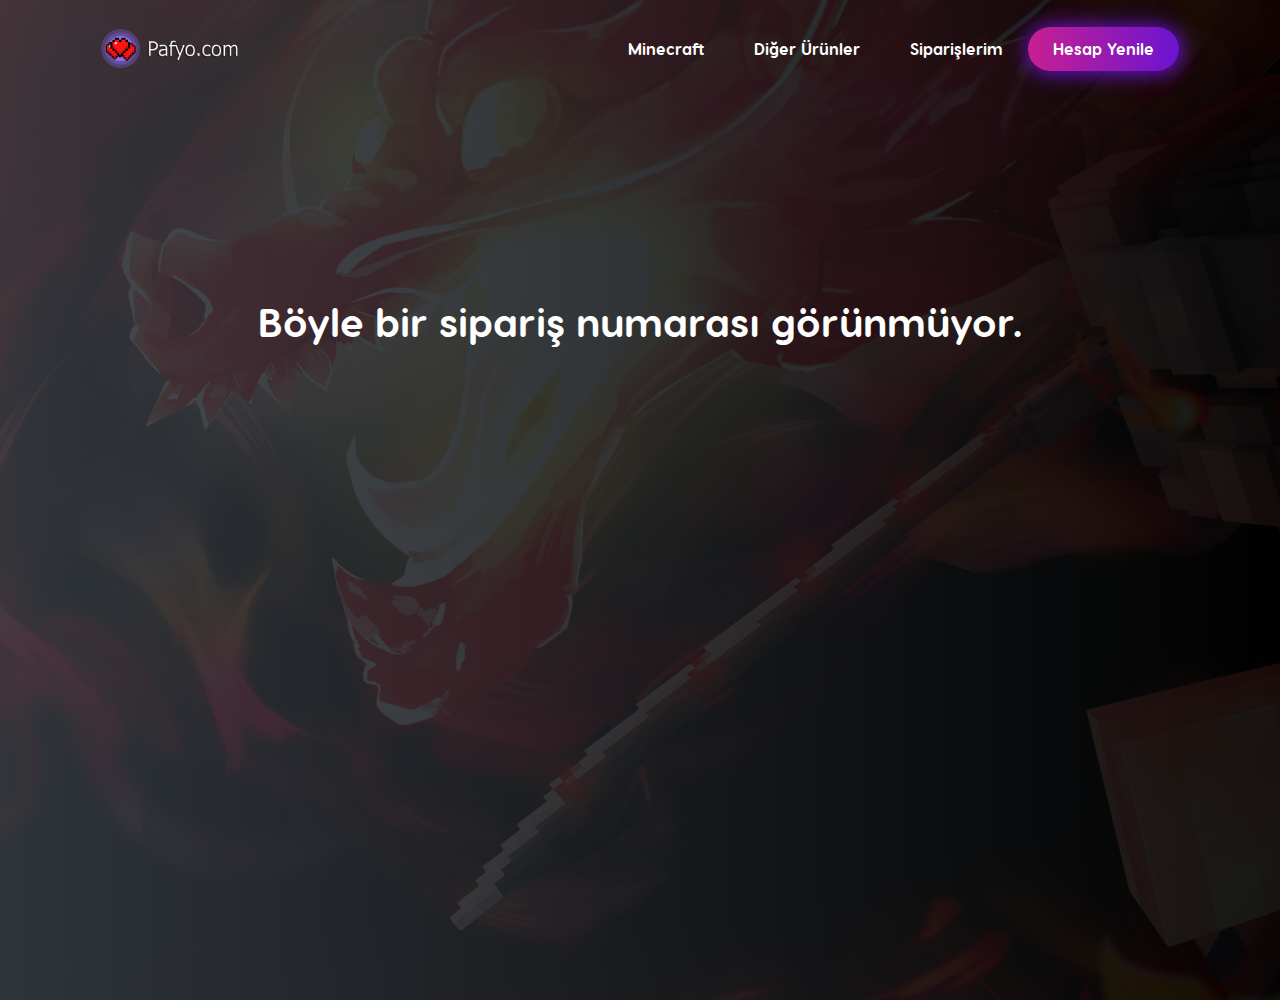
<file: pafyo.com/siparis.php.html>
﻿
<head>

<meta charset="utf-8">
<meta name="viewport" content="width=device-width, initial-scale=1, shrink-to-fit=no">
<meta name="title" content="İşlem Başarısız - Minecraft Premium Satın Al">
<meta name="description" content="Minecraft premium satın al, orjinal minecraft hesap ile oynamanın tadını çıkart. Üstelik 7/24 destek, anında teslim. İninal, mobil ödeme ve fazlası!">
<meta name="keywords" content="minecraft premium, ucuz minecraft, ucuz minecraft premium, ucuz minecraft premium satın al, minecraft premium satın al, güvenilir minecraft premium">
<link rel="icon" href="panel/images/7269684512aS7oA5yurV1598704885.png" type="image/gif" sizes="16x16">
<meta name="robots" content="index, follow">
<meta http-equiv="Content-Type" content="text/html; charset=utf8">
<meta name="language" content="Turkish">

<link rel="stylesheet" href="https://stackpath.bootstrapcdn.com/bootstrap/4.4.1/css/bootstrap.min.css" integrity="sha384-Vkoo8x4CGsO3+Hhxv8T/Q5PaXtkKtu6ug5TOeNV6gBiFeWPGFN9MuhOf23Q9Ifjh" crossorigin="anonymous">

<link href="https://unpkg.com/aos@2.3.1/dist/aos.css" rel="stylesheet">
<link rel="stylesheet" href="assests/css/default.css">
<link rel="stylesheet" href="index.htm">
<script src="https://unpkg.com/aos@2.3.1/dist/aos.js"></script>
<title>İşlem Başarısız - Minecraft Premium Satın Al</title>
<style>
        footer{
            display: none;
        }
    </style>
</head>
<body>
<div class="sliderBasarili" style="background: url('panel/images/75405322537055981431484550822.jpg') no-repeat;">

<div class="gradient sliderBlack"></div>
<div class="container ">
<nav class="navbar navbar-expand-lg navbar-dark  bg-transparent pt-4">
<a class="navbar-brand" href="index.php.html"><img src="panel/images/Pafyo.png" alt="minecraft premium satış sitesi logo" width="140px"></a>
<button class="navbar-toggler" type="button" data-toggle="collapse" data-target="#navbarText" aria-controls="navbarText" aria-expanded="false" aria-label="Toggle navigation">
<span class="navbar-toggler-icon"></span>
</button>
<div class="collapse navbar-collapse " id="navbarText">
<ul class="navbar-nav ml-auto">
<li class="nav-item">
<a class="nav-link" href="index.php.html#Minecraft">Minecraft</a>
</li>
<li class="nav-item">
<a class="nav-link" href="index.php.html#Diger">Diğer Ürünler</a>
</li>
<li class="nav-item">
<a data-toggle="modal" data-target="#siparislerim" class="nav-link nav-siparislerim">Siparişlerim</a>
</li>
<li class="nav-item ">
<button type="button" data-toggle="modal" data-target="#degisimModal" class="nav-link B-active borderR50 sliderButtonPurple">Hesap Yenile</button>
</li>
</ul>
</div>
</nav>
</div><!-- NAVBAR -->
<br><br><br><br><br><br><br><br><br>
<div class="container slider-content" style="overflow: auto;">
<div class="row d-flex justify-content-center">
<div class="col-md-12"><div class="slider-left text-center"><h1 class="pb-4 basariliH1">Böyle bir sipariş numarası görünmüyor.</h1></div>
</div>
</div>
</div>
<script src="index.htm"></script>
<script>
    var clipboard = new ClipboardJS('.btn1');
</script>
<footer class="footerBlue">
<div class="desen"></div>
<div class="container">
<div class="row footerContent">
<div class="col-md-12 mb-3">
<h3>© 2020 HiCraft.com, Tüm Hakları Saklıdır.</h3>
</div>
<div class="col-md-6">
<button data-toggle="modal" data-target="#sartlar" class="footerButton up">Kullanım Koşulları</button>
</div>
<div class="col-md-6 footerRight">
<span>Bizi Takip Edin:</span>
<a class="mr-2 " href="##"><img class="up" width="15px" src="assests/image/face.png" alt=""></a>
<a class="mr-2" href="##"><img class="up" width="15px" src="assests/image/tw.png" alt=""></a>
<a href="##"><img width="15px" class="up" src="assests/image/inst.png" alt=""></a>
</div>
</div>
</div>
</footer>

<div class="modal fade" id="degisimModal" tabindex="-1" role="dialog" aria-labelledby="exampleModalCenterTitle" aria-hidden="true">
<div class="modal-dialog modal-dialog-centered" role="document">
<div class="modal-content modal-content bestModal borderR10">
<div class="modal-header text-center mx-auto">
<h5 class="modal-title mx-auto" id="exampleModalCenterTitle">Hesap ♻ Yenileme</h5>
<button type="button" class="close closeYenile" data-dismiss="modal" aria-label="Close">
<span aria-hidden="true">&times;</span>
</button>
</div>
<div class="modal-body">
<form action="https://pafyo.com/odeme/teslimat/basarili.php" method="get">
<input class="form-control borderR10 p-4" name="yenile" type="text" placeholder="lütfen sipariş numaranızı giriniz">
</form></div>
<div class="modal-footer">
<a class="mx-auto borderR10 up click-Details   sliderButtonPurple" href="siparis.php.html">♻ Hesabımı Yenile !</a>
</div>
</form>
</div>
</div>
</div>


<div class="modal fade" id="siparislerim" tabindex="-1" role="dialog" aria-labelledby="exampleModalCenterTitle" aria-hidden="true">
<div class="modal-dialog modal-dialog-centered" role="document">
<div class="modal-content modal-content bestModal borderR10">
<div class="modal-header text-center mx-auto">
<h5 class="modal-title mx-auto" id="exampleModalCenterTitle">📦 Siparişlerimi Görüntüle</h5>
<button type="button" class="close closeYenile" data-dismiss="modal" aria-label="Close">
<span aria-hidden="true">&times;</span>
</button>
</div>
<div class="modal-body">
<form action="https://pafyo.com/odeme/teslimat/siparislerim.php" method="get">
<input class="form-control borderR10 p-4" name="siparislerim" type="text" placeholder="lütfen sipariş numaranızı giriniz">
</form></div>
<div class="modal-footer">
<a class="mx-auto borderR10 up click-Details   sliderButtonPurple" href="siparis.php.html">📦 Siparişlerimi Görüntüle!</a>
</div>
</form>
</div>
</div>
</div>


<div class="modal fade" id="sartlar" tabindex="-1" role="dialog" aria-labelledby="exampleModalCenterTitle" aria-hidden="true">
<div class="modal-dialog modal-dialog-centered" role="document">
<div class="modal-content modal-content bestModal borderR10">
<div class="modal-header text-center mx-auto">
<h5 class="modal-title mx-auto" id="exampleModalCenterTitle">Kullanım Şartları</h5>
<button type="button" class="close closeYenile" data-dismiss="modal" aria-label="Close">
<span aria-hidden="true">&times;</span>
 </button>
</div>
<div class="modal-body">
<b>KULLANIM ŞARTLARI</b><br>
Sayfadaki kurallar, https://pafyo.com ile müşterileri arasındaki alışveriş ve kullanım şartlarıdır. Alışveriş öncesi bu sayfadaki bütün maddeleri okumanız gerekmektedir.
<br>
<br>
<b>Ürün hakkında</b><br>
Satın alacağınız hesap, Mojang oyun stüdyosu tarafından geliştirilen Minecraft oyunu için satın alınmış bir hesaptır. Hesaba Minecraft oyunundan giriş yapıp çevrimiçi oyun sunucularında oynayabilirsiniz. Satın aldığınız hesap ile Mojang.com'um internet adresine giriş yapabilirsiniz. Siparişlerin tamamlanma maksimum 1 iş günüdür.
<br>
<br>
<b>Değişim Teslim Süreci</b><br>
Hesabın kullanıcı tarafından değiştirilmediğinden emin olmak amacıyla hesabın satıcısı tarafından teyit edildiğinden itibaren 2 iş günü içerisinde hesap satın alan kişi veya şahısa teslim edilir. Garantili hesap değişiminden faydalanmak için sağlanması gereken tek şart hesabınıza giriş yapamıyor olmanızdır.. Satın aldığınız hesabınızın bilgileri yanlış ise yani giriş yapamıyorsanız, Canlı destek ile bize ulaşın 1 iş günü içerisinde satın aldığınız mail üzerinden dönüş sağlanacaktır. Hesabınız eğer gereken şartı sağlıyorsa sadece 2 kereye mahsus olmak üzere hesabınız değiştirilecektir.
<br>
<br>
<b>Sorumluluk reddi</b><br>
https://pafyo.com üzerinden alınmış bir Minecraft hesabı ile, kullanıcıların yaptığı yasal olan yada yasal olmayan olarak yapılan bütün hareketler, ilgili Minecraft hesabını https://pafyo.com üzerinden satın alan kişinin sorumluluğuna aittir. https://pafyo.com üzerinden yasal olmayan yollar ile yollarla ele geçirilmiş (çalıntı kart vb.) ödeme işlemlerinden https://pafyo.com sorumlu değildir.Oyunun sahte kullanımlardan ortaya çıkacak sorunlar kişinin sorumluluğuna aittir. Orijinal minecraft launcher kullanımını önermekteyiz. Sipariş veren kişi yada kurumlar "Kullanım Şartları"nı kabul etmiş sayılır.
</div>
</form>
</div>
</div>
</div>


<script src="https://code.jquery.com/jquery-3.5.1.min.js"></script>
<script src="https://cdn.jsdelivr.net/npm/popper.js@1.16.0/dist/umd/popper.min.js"></script>
<script src="https://stackpath.bootstrapcdn.com/bootstrap/4.4.1/js/bootstrap.min.js"></script>
<script src="assests/js/default.js"></script>


</div></body>
</file>
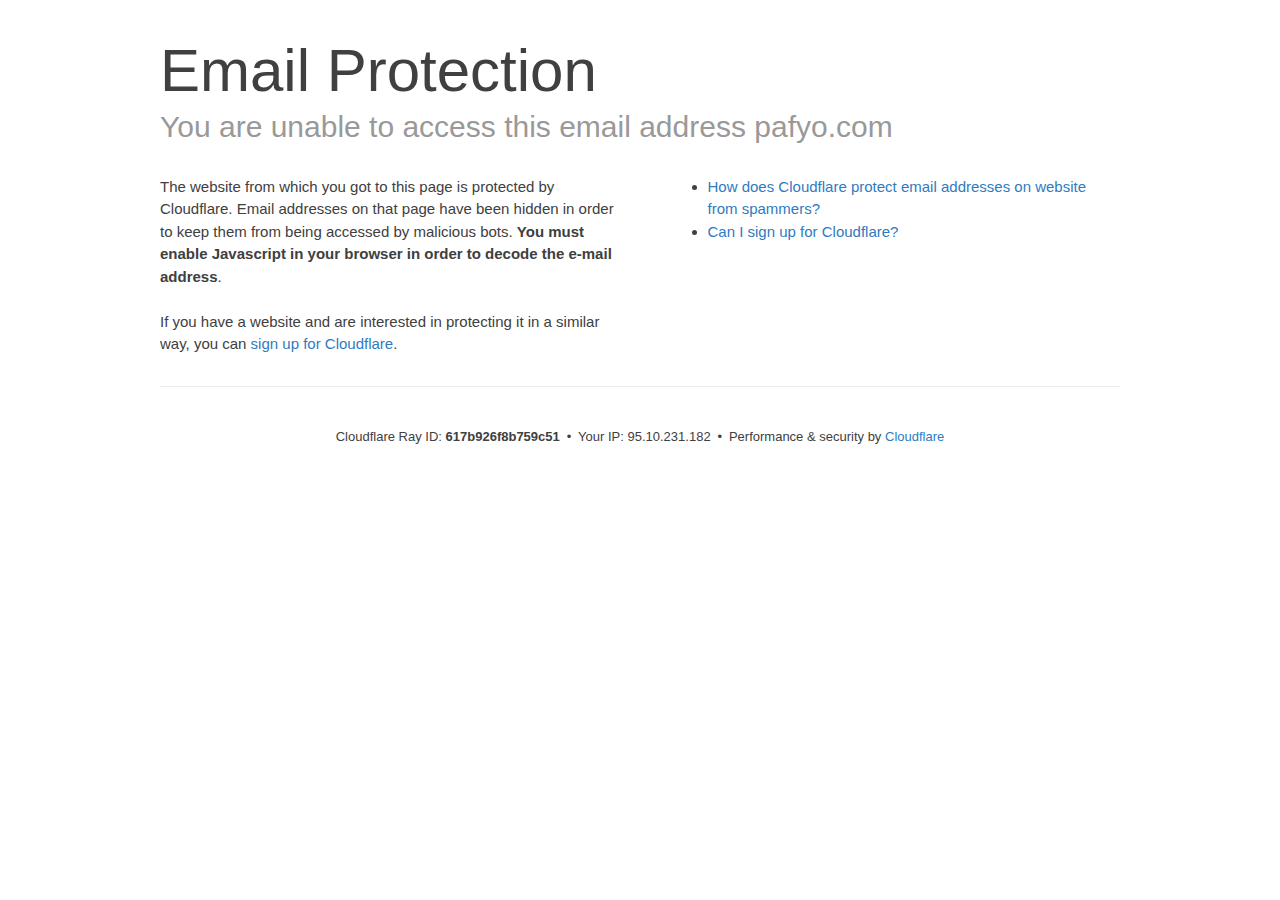
<file: pafyo.com/cdn-cgi/l/email-protection.html>
﻿<!DOCTYPE html>
<!--[if lt IE 7]> <html class="no-js ie6 oldie" lang="en-US"> <![endif]-->
<!--[if IE 7]>    <html class="no-js ie7 oldie" lang="en-US"> <![endif]-->
<!--[if IE 8]>    <html class="no-js ie8 oldie" lang="en-US"> <![endif]-->
<!--[if gt IE 8]><!--> <html class="no-js" lang="en-US"> <!--<![endif]-->
<head>
<title>Email Protection | Cloudflare</title>
<meta charset="UTF-8">
<meta http-equiv="Content-Type" content="text/html; charset=UTF-8">
<meta http-equiv="X-UA-Compatible" content="IE=Edge,chrome=1">
<meta name="robots" content="noindex, nofollow">
<meta name="viewport" content="width=device-width,initial-scale=1">
<link rel="stylesheet" id="cf_styles-css" href="../styles/cf.errors.css" type="text/css" media="screen,projection">
<!--[if lt IE 9]><link rel="stylesheet" id='cf_styles-ie-css' href="/cdn-cgi/styles/cf.errors.ie.css" type="text/css" media="screen,projection" /><![endif]-->
<style type="text/css">body{margin:0;padding:0}</style>


<!--[if gte IE 10]><!-->
<script>
  if (!navigator.cookieEnabled) {
    window.addEventListener('DOMContentLoaded', function () {
      var cookieEl = document.getElementById('cookie-alert');
      cookieEl.style.display = 'block';
    })
  }
</script>
<!--<![endif]-->


</head>
<body>
  <div id="cf-wrapper">
    <div class="cf-alert cf-alert-error cf-cookie-error" id="cookie-alert" data-translate="enable_cookies">Please enable cookies.</div>
    <div id="cf-error-details" class="cf-error-details-wrapper">
      <div class="cf-wrapper cf-header cf-error-overview">
        <h1 data-translate="block_headline">Email Protection</h1>
        <h2 class="cf-subheadline"><span data-translate="unable_to_access">You are unable to access this email address</span> pafyo.com</h2>
      </div><!-- /.header -->

      <div class="cf-section cf-wrapper">
        <div class="cf-columns two">
          <div class="cf-column">
            <p>The website from which you got to this page is protected by Cloudflare. Email addresses on that page have been hidden in order to keep them from being accessed by malicious bots. <strong>You must enable Javascript in your browser in order to decode the e-mail address</strong>.</p>
            <p>If you have a website and are interested in protecting it in a similar way, you can <a rel="noopener noreferrer" href="https://www.cloudflare.com/sign-up?utm_source=email_protection">sign up for Cloudflare</a>.</p>
          </div>

          <div class="cf-column">
            <div class="grid_4">
              <div class="rail">
                  <div class="panel">
                      <ul class="nobullets">
                        <li><a rel="noopener noreferrer" class="modal-link-faq" href="../../hc/en-us/articles/200170016-What-is-Email-Address-Obfuscation-.html">How does Cloudflare protect email addresses on website from spammers?</a></li>
                        <li><a rel="noopener noreferrer" class="modal-link-faq" href="../../hc/en-us/categories/200275218-Getting-Started.html">Can I sign up for Cloudflare?</a></li>
                    </ul>
                </div>
              </div>
            </div>
          </div>
        </div>
      </div><!-- /.section -->

      <div class="cf-error-footer cf-wrapper w-240 lg:w-full py-10 sm:py-4 sm:px-8 mx-auto text-center sm:text-left border-solid border-0 border-t border-gray-300">
  <p class="text-13">
    <span class="cf-footer-item sm:block sm:mb-1">Cloudflare Ray ID: <strong class="font-semibold">617b926f8b759c51</strong></span>
    <span class="cf-footer-separator sm:hidden">&bull;</span>
    <span class="cf-footer-item sm:block sm:mb-1"><span>Your IP</span>: 95.10.231.182</span>
    <span class="cf-footer-separator sm:hidden">&bull;</span>
    <span class="cf-footer-item sm:block sm:mb-1"><span>Performance &amp; security by</span> <a rel="noopener noreferrer" href="https://www.cloudflare.com/5xx-error-landing" id="brand_link" target="_blank">Cloudflare</a></span>
    
  </p>
</div><!-- /.error-footer -->


    </div><!-- /#cf-error-details -->
  </div><!-- /#cf-wrapper -->

  <script type="text/javascript">
  window._cf_translation = {};
  
  
</script>

</body>
</html>
</file>
<file: pafyo.com/assests/css/default.css>
@font-face{font-family:VisbyBold;src:url(../font/VisbyRoundCF-Bold.woff)}@font-face{font-family:VisbyRegular;src:url(../font/VisbyRoundCF-Regular.woff)}html{scroll-behavior:smooth}body{font-family:VisbyRegular}*{box-sizing:border-box}html{scroll-behavior:smooth;transition:1s all}#sd-container{position:absolute;opacity:.3;margin-left:70px;-webkit-transform:translateY(-50%);transform:translateY(-50%)}.arrow{position:relative;width:42px;height:16px;opacity:0}.arrow::before,.arrow::after{content:"";width:21px;height:2px;background-color:#fff;border-radius:2px;display:inline-block}.arrow::before{-webkit-transform:rotate(45deg) translateX(25%);transform:rotate(45deg) translateX(25%)}.arrow::after{-webkit-transform:rotate(-45deg) translateX(-25%);transform:rotate(-45deg) translateX(-25%)}.arrow:nth-child(1){top:-50px;opacity:1;-webkit-animation:arrow2 1s ease 0s infinite;animation:arrow2 1s ease 0s infinite}.arrow:nth-child(2){top:-25px;-webkit-animation:arrow1 1s ease .25s infinite;animation:arrow1 1s ease .25s infinite}@-webkit-keyframes arrow1{from{opacity:0;top:-25px}to{opacity:0;top:0}50%{opacity:1}}@keyframes arrow1{from{opacity:0;top:-25px}to{opacity:0;top:0}50%{opacity:1}}@-webkit-keyframes arrow2{from{opacity:0;top:-35px}to{opacity:0;top:-10px}50%{opacity:1}}@keyframes arrow2{from{opacity:0;top:-35px}to{opacity:0;top:-10px}50%{opacity:1}}.slider{overflow:hidden;box-sizing:content-box;height:490px;padding-bottom:100px;margin-bottom:-60px;background-size:cover;background-position:center;position:relative;z-index:5}.zIndex{z-index:5;display:block}.slider::after{content:'';width:100%;height:50px;position:absolute;z-index:99;bottom:0;background-image:url(../image/sliderwhite.png)}.slider-left{position:relative;z-index:99;color:#fff;font-family:VisbyBold}.slider-right{position:relative;z-index:99;color:#fff;font-family:VisbyBold}.slider-right img{position:absolute;width:1050px;margin-left:-180px;top:-260px;filter:drop-shadow(0px 0px 10px rgba(0,0,0,0.5))}.slider-content{height:100%}nav{z-index:99}.navbar-nav .nav-link{color:#fff!important;font-family:VisbyBold;padding:10px 25px!important;transition:.3s all}.navbar-nav .nav-link:hover{opacity:.7;transition:.3s all}.Y-button{box-shadow:1px 1px 20px 2px #fba029;position:relative;background:#fba405;background:-webkit-linear-gradient(to right,#ffcb2e,#fba405);background:linear-gradient(to right,#ffcb2e,#fba405);border:0;outline:0;padding:15px 45px;color:#fff!important;transition:.3s all}.Y-button:hover{opacity:.7;transition:.3s all;text-decoration:none;transform:translateY(-4px)}.nav-link:hover{transform:translateY(-4px)}.gradient{opacity:.9;width:100%;height:100%;position:absolute;z-index:1}.styles-card{margin-bottom:20px;min-height:310px;position:relative;display:block;z-index:999;width:100%;border:0;padding:20px;transition:.3s;cursor:pointer}.styles-card:hover{transition:.3s;transform:translateY(-4px)}.card-green{background:#569e0e;background:-webkit-linear-gradient(45deg,#569e0e,#9cdc01);background:linear-gradient(45deg,#569e0e,#9cdc01)}.card-blue{background:#5260d5;background:-webkit-linear-gradient(45deg,#5260d5,#42a4f3);background:linear-gradient(45deg,#5260d5,#42a4f3)}.card-cik{background:#ff896b;background:-webkit-linear-gradient(45deg,#ff896b,#fc5b42);background:linear-gradient(45deg,#ff896b,#fc5b42)}.styles-card{color:#fff;-webkit-box-shadow:-5px 4px 20px 0 #0000005c;-moz-box-shadow:-5px 4px 20px 0 #0000005c;box-shadow:-5px 4px 20px 0 #0000005c}.styles-card .card-text{font-size:15px;letter-spacing:1px}.styles-card .card-title{font-family:VisbyBold;font-size:25px}.firstCreeper{filter:drop-shadow(0px 0px 10px rgba(0,0,0,0.2))}.styles-card .card-body img{filter:drop-shadow(0px 0px 10px rgba(0,0,0,0.2))}.styles-card .card-text{font-family:VisbyRegular}.line{position:absolute;width:80%;background:#dee2e65c;height:6px;margin-left:15px;bottom:0;z-index:999}.minecraft-prod-head{padding-top:100px}.minecraft-prod-head h2{font-family:VisbyBold;font-size:45px;color:#1e1e1d;letter-spacing:2px}.up{cursor:pointer;transition:.3s}.up:hover{transition:.3s;transform:translateY(-4px)}.borderRB10{-webkit-border-bottom-left-radius:10px!important;-moz-border-bottom-right-radius:10px!important;border-bottom-left-radius:10px!important;border-bottom-right-radius:10px!important}.borderB20{-webkit-border-bottom-left-radius:20px!important;-moz-border-bottom-right-radius:20px!important;border-bottom-left-radius:20px!important;border-bottom-right-radius:20px!important}.borderR10{-webkit-border-radius:10px!important;-moz-border-radius:10px!important;border-radius:10px!important}.borderR20{-webkit-border-radius:20px!important;-moz-border-radius:20px!important;border-radius:20px!important}.borderR20{-webkit-border-radius:20px!important;-moz-border-radius:20px!important;border-radius:20px!important}.borderR50{-webkit-border-radius:50px!important;-moz-border-radius:50px!important;border-radius:50px!important}.borderR0{-webkit-border-radius:0!important;-moz-border-radius:0!important;border-radius:0!important}.sellerCard{color:#fff;border:0!important;height:331px;width:100%;-webkit-box-shadow:-5px 4px 20px 0 #00000017;-moz-box-shadow:-5px 4px 20px 0 #00000017;box-shadow:-5px 4px 20px 0 #00000017}.sellerCard .card-title{font-weight:700;letter-spacing:1px;font-size:18px;margin-bottom:-40px!important}.sellerCard .card-subtitle{font-weight:700;letter-spacing:1px;font-size:24px;bottom:-50px;position:relative}.productBack{position:relative;display:block;width:100%;height:100%;background-repeat:no-repeat;background-position:center;transition:.2s ease-in-out,transform .2s ease-in-out,-webkit-transform .2s ease-in-out!important;background-repeat:no-repeat!important;background-position:center;background-size:cover!important;position:relative;z-index:4;margin-left:auto;margin-right:auto}.productBack .card-body{z-index:99;background:0 0;position:absolute;bottom:0;max-width:250.41px}.packet{width:100%;height:100%;position:absolute}small{font-size:15px}.sellerCard .card-body>.click-Details{bottom:-35px}.click-Details{position:relative;z-index:99;color:#fff;font-weight:700;font-size:13.2px;border:none!important;outline:0!important;padding:12px 30px;-webkit-box-shadow:-5px 4px 20px 0 #00000017;-moz-box-shadow:-5px 4px 20px 0 #00000017;box-shadow:-5px 4px 20px 0 #00000017;letter-spacing:1px;transition:.3s all;background-size:300% 100%}.most{position:absolute;top:-20px;left:-20px;color:#fff;font-weight:700;padding:15px;z-index:99;text-align:center;-webkit-box-shadow:-5px 4px 20px 0 #00000017;-moz-box-shadow:-5px 4px 20px 0 #00000017;box-shadow:-5px 4px 20px 0 #00000017}.click-Details:hover{transition:.3s all;background-position:100% 0}.bestModal{border:0!important;display:block;position:relative;overflow:hidden;border:0!important}.topImage{position:relative;display:block;width:100%;height:150px;background-repeat:no-repeat;background-position:center;transition:.2s ease-in-out,transform .2s ease-in-out,-webkit-transform .2s ease-in-out!important;background-repeat:no-repeat!important;background-position:center;background-size:cover!important;position:relative;z-index:4;margin-left:auto;margin-right:auto}.buyPanelText{position:relative;display:block;z-index:99;text-shadow:0 4px 16px #000000a3;text-align:center;color:#fff;font-family:VisbyBold;letter-spacing:1px;height:100%}.topImage1{width:100%;height:50px;position:absolute;z-index:99;bottom:0;background-image:url(../image/sliderwhite.png)}.buyingImage{z-index:999;position:absolute;bottom:0;display:block;width:100%}.close-Button{outline:0!important;position:absolute;top:-10px;right:10px;color:#fff;margin:0;padding:0;z-index:99999}.close-Button span{font-size:55px}@-webkit-keyframes floating{0%{-webkit-transform:translatey(0);transform:translatey(0)}50%{-webkit-transform:translatey(-10px);transform:translatey(-10px)}to{-webkit-transform:translatey(0);transform:translatey(0)}}@keyframes floating{0%{-webkit-transform:translatey(0);transform:translatey(0)}50%{-webkit-transform:translatey(-10px);transform:translatey(-10px)}to{-webkit-transform:translatey(0);transform:translatey(0)}}.floating-left-right{-webkit-animation-name:floating-left-right;animation-name:floating-left-right;-webkit-animation-iteration-count:infinite;animation-iteration-count:infinite;-webkit-animation-timing-function:ease-in-out;animation-timing-function:ease-in-out}.floating-left-right,.floating-left-right-alt{-webkit-animation-duration:3s;animation-duration:3s;margin-left:30px;margin-top:5px}.floating-left-right-alt{-webkit-animation-name:floating-left-right-alt;animation-name:floating-left-right-alt;-webkit-animation-iteration-count:infinite;animation-iteration-count:infinite;-webkit-animation-timing-function:ease-in-out;animation-timing-function:ease-in-out}@-webkit-keyframes floating-left-right{0%{-webkit-transform:translateX(0);transform:translateX(0)}50%{-webkit-transform:translateX(-20px);transform:translateX(-20px)}to{-webkit-transform:translateX(0);transform:translateX(0)}}@keyframes floating-left-right{0%{-webkit-transform:translateX(0);transform:translateX(0)}50%{-webkit-transform:translateX(-20px);transform:translateX(-20px)}to{-webkit-transform:translateX(0);transform:translateX(0)}}@-webkit-keyframes floating-left-right-alt{0%{-webkit-transform:translateX(0);transform:translateX(0)}50%{-webkit-transform:translateX(-10px);transform:translateX(-10px)}to{-webkit-transform:translateX(0);transform:translateX(0)}}@keyframes floating-left-right-alt{0%{-webkit-transform:translateX(0);transform:translateX(0)}50%{-webkit-transform:translateX(-10px);transform:translateX(-10px)}to{-webkit-transform:translateX(0);transform:translateX(0)}}.reviews i{color:#ffc107}.top-banner-content{padding-top:60px;padding-bottom:60px}.review-picture{max-width:70px}.modal-backdrop{background-color:transparent}.floating{-webkit-animation-name:floating;animation-name:floating;-webkit-animation-duration:3s;animation-duration:3s;-webkit-animation-iteration-count:infinite;animation-iteration-count:infinite;-webkit-animation-timing-function:ease-in-out;animation-timing-function:ease-in-out;margin-top:5px}.modal-open .modal{background-color:#0000009e}.cactus{bottom:-80px;width:90px;position:fixed}.ejderha{right:0;width:20%}.yarasa{left:0;width:20%}.blok{top:30%;left:10%}.orumcek{bottom:10%;right:20%}.sellingLi li{cursor:pointer;list-style:none;margin-bottom:5px;font-size:17px;font-family:VisbyBold;transition:.3s all}.sellingLi{padding-left:0!important}.sellingLi li:hover{opacity:.7;transform:translateY(-4px);transition:.3s all}.sellingText{font-family:VisbyBold;font-size:40px}.sellingText s{opacity:.7;font-size:20px}.form-control:focus{color:#495057;background-color:#fff;outline:0;box-shadow:none}.faq-section{background:#fdfdfd;min-height:100vh;padding:10vh 0 0}.faq-title h2{position:relative;margin-bottom:45px;display:inline-block;font-weight:600;line-height:1}.faq-title h2::before{content:"";position:absolute;left:50%;width:60px;height:2px;background:#e91e63;bottom:-25px;margin-left:-30px}.faq-title p{padding:0 190px;margin-bottom:10px}.faq{border-radius:4px}.faq .card{box-shadow:0 2px 48px 0 rgba(0,0,0,.06);border:none;background:0 0;border-bottom:0;margin-bottom:20px}.faq .card .card-header{margin-bottom:-20px;padding:0;border:none;-webkit-transition:all .3s ease 0s;-moz-transition:all .3s ease 0s;-o-transition:all .3s ease 0s;transition:all .3s ease 0s}.faq .card .card-header:hover{padding-left:10px}.faq .card .card-header .faq-title{width:100%;text-align:left;padding:0;padding-left:30px;padding-right:30px;font-weight:400;font-size:15px;letter-spacing:1px;color:#fff;text-decoration:none!important;-webkit-transition:all .3s ease 0s;-moz-transition:all .3s ease 0s;-o-transition:all .3s ease 0s;transition:all .3s ease 0s;cursor:pointer;font-family:VisbyBold;padding-top:20px;padding-bottom:20px}.faq .card .card-header .faq-title .badge{display:inline-block;width:20px;height:20px;line-height:14px;float:left;-webkit-border-radius:100px;-moz-border-radius:100px;border-radius:100px;text-align:center;background:#00000024;color:#fff;font-size:12px;margin-right:20px}.faq .card .card-body{padding:30px;padding-left:35px;padding-bottom:16px;font-weight:400;font-size:16px;color:#fff;line-height:28px;letter-spacing:1px;border-top:0;font-family:VisbyBold}.faq .card .card-body p{margin-bottom:14px}@media(max-width:991px){.faq{margin-bottom:30px}.faq .card .card-header .faq-title{line-height:26px;margin-top:10px}}footer::after{content:'';width:100%;height:95px;position:absolute;z-index:99;top:0;background-image:url(../image/sliderwhite.png);background-repeat:no-repeat;-webkit-transform:scaleY(-1);transform:scaleY(-1);background-position:center}footer{height:200px;overflow:hidden;width:100%;display:block;position:relative}.desen{width:100%;height:100%;background-image:url(../image/footerback.png);opacity:.1;position:absolute}.footerContent{font-family:VisbyBold;color:#fff;padding-top:105px}.footerContent h3{font-size:14px}.heart{position:relative;display:block;width:100px;height:100px;background:#ecf0f1;border-radius:0 0 0 10px;transform:rotate(-45deg);animation:pulse 1s infinite}.heart::before,.heart::after{position:absolute;content:"";width:100px;height:100px;background:#ecf0f1;border-radius:50%}.heart::before{top:-50px;left:0}.heart::after{top:0;right:-50px}.footerRight{text-align:right}@keyframes pulse{0%,20%{transform:rotate(-45deg) scale(1)}30%{transform:rotate(-45deg) scale(1.2)}50%{transform:rotate(-45deg) scale(1)}60%{transform:rotate(-45deg) scale(1.1)}70%,100%{transform:rotate(-45deg) scale(1)}}.footerButton{margin-bottom:5px;color:#fff;background-color:transparent;border:0;outline:0!important}@media(max-width:768px){.footerRight{text-align:left}.slider-content{height:auto}.slider-right{z-index:1}footer{height:340px}.minecraft-prod-head h2{font-size:35px}}.sliderPurple{background:#7b4397;background:-webkit-linear-gradient(to right,#dc2430,#7b4397);background:linear-gradient(to right,#dc2430,#7b4397)}.sliderGreen{background:#0f9b0f;background:-webkit-linear-gradient(to right,#56ab2f,#0f9b0f);background:linear-gradient(to right,#56ab2f,#0f9b0f)}.sliderOrange{background:#fdc830;background:-webkit-linear-gradient(to right,#F37335,#FDC830);background:linear-gradient(to right,#F37335,#FDC830)}.sliderBlack{background:#010101;background:-webkit-linear-gradient(to right,#42a4f3,#5260d5);background:linear-gradient(to right,var(--gray-dark),#000000)}.sliderBlue{background:#5260d5;background:-webkit-linear-gradient(to right,#42a4f3,#5260d5);background:linear-gradient(to right,#42a4f3,#5260d5)}.sliderRed{background-image:linear-gradient(135deg,#f12711,#ad1c0d,#ad1c0d,#f12711)}.sliderPink{background:#f56285;background:-webkit-linear-gradient(to right,#f089e5,#f56285);background:linear-gradient(to right,#f089e5,#f56285)}.packetGreen{background:#56ab2f;background:-webkit-linear-gradient(to bottom,transparent,#56ab2f);background:linear-gradient(to bottom,transparent,#56ab2f)}.packetYellow{background:#f7ff00;background:-webkit-linear-gradient(to bottom,transparent,#f7ff00);background:linear-gradient(to bottom,transparent,#f7ff00)}.packetRed{background:#f12711;background:-webkit-linear-gradient(to top,#f12711,transparent);background:linear-gradient(to top,#f12711,transparent)}.packetOrange{background:#f5af19;background:-webkit-linear-gradient(to top,#f5af19,transparent);background:linear-gradient(to top,#f5af19,transparent)}.packetBlue{background:#2193b0;background:-webkit-linear-gradient(to bottom,transparent,#2193b0);background:linear-gradient(to bottom,transparent,#2193b0)}.packetAqua{background:#6dd5ed;background:-webkit-linear-gradient(to bottom,transparent,#6dd5ed);background:linear-gradient(to bottom,transparent,#6dd5ed)}.packetPink{background:#f09;background:-webkit-linear-gradient(to bottom,transparent,#FF0099);background:linear-gradient(to bottom,transparent,#FF0099)}.packetPurple{background:#4a00e0;background:-webkit-linear-gradient(to top,#4A00E0,transparent);background:linear-gradient(to top,#4A00E0,transparent)}.clickBlue{background-image:linear-gradient(135deg,#42a4f3,#5260d5,#5260d5,#42a4f3)}.clickYellow{background-image:linear-gradient(135deg,#CDDC39,#FFEB3B,#CDDC39,#FFEB3B)}.clickGreen{background-image:linear-gradient(135deg,#56ab2f,#0f9b0f,#0f9b0f,#56ab2f)}.clickOrange{background-image:linear-gradient(135deg,#facc22,#f83600,#f83600,#facc22)}.clickRed{background-image:linear-gradient(135deg,#f12711,#ad1c0d,#ad1c0d,#f12711)}.clickAqua{background-image:linear-gradient(135deg,#29f19c,#02a1f9,#02a1f9,#29f19c)}.clickPink{background-image:linear-gradient(135deg,#f089e5,#f56285,#f56285,#f089e5)}.clickPurple{background-image:linear-gradient(135deg,#c82090,#6a14d1,#6a14d1,#c82090)}.sssBlue{background:#5260d5;background:-webkit-linear-gradient(to right,#42a4f3,#5260d5);background:linear-gradient(to right,#42a4f3,#5260d5)}.sssGreen{background:#0f9b0f;background:-webkit-linear-gradient(to right,#56ab2f,#0f9b0f);background:linear-gradient(to right,#56ab2f,#0f9b0f)}.sssOrange{background:#fdc830;background:-webkit-linear-gradient(to right,#F37335,#FDC830);background:linear-gradient(to right,#F37335,#FDC830)}.sssRed{background:#ad1c0d;background:-webkit-linear-gradient(to right,#f12711,#ad1c0d);background:linear-gradient(to right,#f12711,#ad1c0d)}.sssAqua{background:#02a1f9;background:-webkit-linear-gradient(to right,#29f19c,#02a1f9);background:linear-gradient(to right,#29f19c,#02a1f9)}.sssPink{background:#f56285;background:-webkit-linear-gradient(to right,#f089e5,#f56285);background:linear-gradient(to right,#f089e5,#f56285)}.sssPurple{background:#c82090;background:-webkit-linear-gradient(to right,#c82090,#6a14d1);background:linear-gradient(to right,#c82090,#6a14d1)}.sliderButtonOrange{box-shadow:1px 1px 20px 2px #fba405;background:#fba405;background:-webkit-linear-gradient(to right,#ffcb2e,#fba405);background:linear-gradient(to right,#ffcb2e,#fba405)}.sliderButtonBlue{box-shadow:1px 1px 20px 2px #5260d5;background:#5260d5;background:-webkit-linear-gradient(to right,#42a4f3,#5260d5);background:linear-gradient(to right,#42a4f3,#5260d5)}.sliderButtonGreen{box-shadow:1px 1px 20px 2px #0f9b0f;background:#0f9b0f;background:-webkit-linear-gradient(to right,#56ab2f,#0f9b0f);background:linear-gradient(to right,#56ab2f,#0f9b0f)}.sliderButtonOrange{box-shadow:1px 1px 20px 2px #fdc830;background:#fdc830;background:-webkit-linear-gradient(to right,#F37335,#FDC830);background:linear-gradient(to right,#F37335,#FDC830)}.sliderButtonRed{box-shadow:1px 1px 20px 2px #ad1c0d;background:#ad1c0d;background:-webkit-linear-gradient(to right,#f12711,#ad1c0d);background:linear-gradient(to right,#f12711,#ad1c0d)}.sliderButtonAqua{box-shadow:1px 1px 20px 2px #02a1f9;background:#02a1f9;background:-webkit-linear-gradient(to right,#29f19c,#02a1f9);background:linear-gradient(to right,#29f19c,#02a1f9)}.sliderButtonPink{box-shadow:1px 1px 20px 2px #f56285;background:#f56285;background:-webkit-linear-gradient(to right,#f089e5,#f56285);background:linear-gradient(to right,#f089e5,#f56285)}.sliderButtonPurple{box-shadow:1px 1px 20px 2px #6a14d1;background:#c82090;background:-webkit-linear-gradient(to right,#c82090,#6a14d1);background:linear-gradient(to right,#c82090,#6a14d1)}.footerPurple{background:#c82090}.footerBlue{background:#5260d5}.footerGreen{background:#0f9b0f}.footerOrange{background:#fdc830}.footerRed{background:#ad1c0d}.footerAqua{background:#02a1f9}.footerPink{background:#f56285}.basariliCard{padding:20px 30px;background:#fff;box-shadow:-2px 2px 20px 0 #00000024;position:relative;display:block;z-index:99;top:50px}.sliderBasarili{overflow:hidden;box-sizing:content-box;height:100vh;padding-bottom:100px;margin-bottom:-60px;background-size:cover;background-position:center;position:relative}.basariliInput{padding:20px;margin:20px 0}.basariliH1{top:-50px}.cop{position:absolute;top:5px;right:6px;border-radius:25px;border:1px solid #ced4da;font-size:12px;padding:6px}.inputForm{position:relative;display:block;width:100%;height:100%}.sellingDesc{font-size:1rem;font-weight:500;margin:1rem 0;text-align:center;text-transform:uppercase;position:relative;z-index:1}.sellingDesc::before{border-top:2px solid #dfdfdf;content:"";margin:0 auto;position:absolute;top:50%;left:0;right:0;bottom:0;width:95%;z-index:-1}.sellingDesc span{background:#fff;padding:0 15px;text-transform:lowercase;font-weight:700;color:#636669}.tlSpan{font-size:18px;padding:2px 9px;background:#f5b315;border-radius:50%;position:relative;display:-webkit-inline-box;top:-5px;left:-5px}.eskiSpan{font-size:15px;padding:5px 10px;position:relative;background:red;border-radius:25px;color:#fff;opacity:1;display:-webkit-inline-box;top:5px;text-align:center}.eskiSpan::after{content:"";position:absolute;width:100%;height:2px;margin:auto 0;background:#fff;left:0;top:15px;box-shadow:1px 1px 5px 2px #00000063;-ms-transform:rotate(45deg);transform:rotate(165deg)}.closeYenile{float:right;position:absolute;right:20px}.B-active{outline:0!important;border:0}.nav-siparislerim{cursor:pointer!important}.turkishLirasBaby{font-family:Arial,Helvetica Neue,Helvetica,sans-serif}.productBack>.packet{width:100%;height:50%;position:absolute;bottom:0}
</file>
<file: pafyo.com/cdn-cgi/styles/cf.errors.css>
#cf-wrapper a,#cf-wrapper abbr,#cf-wrapper article,#cf-wrapper aside,#cf-wrapper b,#cf-wrapper big,#cf-wrapper blockquote,#cf-wrapper body,#cf-wrapper canvas,#cf-wrapper caption,#cf-wrapper center,#cf-wrapper cite,#cf-wrapper code,#cf-wrapper dd,#cf-wrapper del,#cf-wrapper details,#cf-wrapper dfn,#cf-wrapper div,#cf-wrapper dl,#cf-wrapper dt,#cf-wrapper em,#cf-wrapper embed,#cf-wrapper fieldset,#cf-wrapper figcaption,#cf-wrapper figure,#cf-wrapper footer,#cf-wrapper form,#cf-wrapper h1,#cf-wrapper h2,#cf-wrapper h3,#cf-wrapper h4,#cf-wrapper h5,#cf-wrapper h6,#cf-wrapper header,#cf-wrapper hgroup,#cf-wrapper html,#cf-wrapper i,#cf-wrapper iframe,#cf-wrapper img,#cf-wrapper label,#cf-wrapper legend,#cf-wrapper li,#cf-wrapper mark,#cf-wrapper menu,#cf-wrapper nav,#cf-wrapper object,#cf-wrapper ol,#cf-wrapper output,#cf-wrapper p,#cf-wrapper pre,#cf-wrapper s,#cf-wrapper samp,#cf-wrapper section,#cf-wrapper small,#cf-wrapper span,#cf-wrapper strike,#cf-wrapper strong,#cf-wrapper sub,#cf-wrapper summary,#cf-wrapper sup,#cf-wrapper table,#cf-wrapper tbody,#cf-wrapper td,#cf-wrapper tfoot,#cf-wrapper th,#cf-wrapper thead,#cf-wrapper tr,#cf-wrapper tt,#cf-wrapper u,#cf-wrapper ul{margin:0;padding:0;border:0;font:inherit;font-size:100%;text-decoration:none;vertical-align:baseline}#cf-wrapper a img{border:none}#cf-wrapper article,#cf-wrapper aside,#cf-wrapper details,#cf-wrapper figcaption,#cf-wrapper figure,#cf-wrapper footer,#cf-wrapper header,#cf-wrapper hgroup,#cf-wrapper menu,#cf-wrapper nav,#cf-wrapper section,#cf-wrapper summary{display:block}#cf-wrapper .cf-columns:after,#cf-wrapper .cf-columns:before,#cf-wrapper .cf-section:after,#cf-wrapper .cf-section:before,#cf-wrapper .cf-wrapper:after,#cf-wrapper .cf-wrapper:before,#cf-wrapper .clearfix:after,#cf-wrapper .clearfix:before,#cf-wrapper section:after,#cf-wrapper section:before{content:" ";display:table}#cf-wrapper .cf-columns:after,#cf-wrapper .cf-section:after,#cf-wrapper .cf-wrapper:after,#cf-wrapper .clearfix:after,#cf-wrapper section:after{clear:both}#cf-wrapper{display:block;margin:0;padding:0;position:relative;text-align:left;width:100%;z-index:999999999;color:#404040!important;font-family:-apple-system,BlinkMacSystemFont,Segoe UI,Roboto,Oxygen,Ubuntu,Helvetica Neue,Arial,sans-serif!important;font-size:15px!important;line-height:1.5!important;text-decoration:none!important;letter-spacing:normal;-webkit-tap-highlight-color:rgba(246,139,31,.3);-webkit-font-smoothing:antialiased}#cf-wrapper .cf-section,#cf-wrapper section{background:0 0;display:block;margin-bottom:2em;margin-top:2em}#cf-wrapper .cf-wrapper{margin-left:auto;margin-right:auto;width:90%}#cf-wrapper .cf-columns{display:block;list-style:none;padding:0;width:100%}#cf-wrapper .cf-columns img,#cf-wrapper .cf-columns input,#cf-wrapper .cf-columns object,#cf-wrapper .cf-columns select,#cf-wrapper .cf-columns textarea{max-width:100%}#cf-wrapper .cf-columns>.cf-column{float:left;padding-bottom:45px;width:100%;box-sizing:border-box}@media screen and (min-width:49.2em){#cf-wrapper .cf-columns.cols-2>.cf-column:nth-child(n+3),#cf-wrapper .cf-columns.cols-3>.cf-column:nth-child(n+4),#cf-wrapper .cf-columns.cols-4>.cf-column:nth-child(n+3),#cf-wrapper .cf-columns.four>.cf-column:nth-child(n+3),#cf-wrapper .cf-columns.three>.cf-column:nth-child(n+4),#cf-wrapper .cf-columns.two>.cf-column:nth-child(n+3){padding-top:67.5px}#cf-wrapper .cf-columns>.cf-column{padding-bottom:0}#cf-wrapper .cf-columns.cols-2>.cf-column,#cf-wrapper .cf-columns.cols-4>.cf-column,#cf-wrapper .cf-columns.four>.cf-column,#cf-wrapper .cf-columns.two>.cf-column{padding-left:0;padding-right:22.5px;width:50%}#cf-wrapper .cf-columns.cols-2>.cf-column:nth-child(2n),#cf-wrapper .cf-columns.cols-4>.cf-column:nth-child(2n),#cf-wrapper .cf-columns.four>.cf-column:nth-child(2n),#cf-wrapper .cf-columns.two>.cf-column:nth-child(2n){padding-left:22.5px;padding-right:0}#cf-wrapper .cf-columns.cols-2>.cf-column:nth-child(odd),#cf-wrapper .cf-columns.cols-4>.cf-column:nth-child(odd),#cf-wrapper .cf-columns.four>.cf-column:nth-child(odd),#cf-wrapper .cf-columns.two>.cf-column:nth-child(odd){clear:left}#cf-wrapper .cf-columns.cols-3>.cf-column,#cf-wrapper .cf-columns.three>.cf-column{padding-left:30px;width:33.3333333333333%}#cf-wrapper .cf-columns.cols-3>.cf-column:first-child,#cf-wrapper .cf-columns.cols-3>.cf-column:nth-child(3n+1),#cf-wrapper .cf-columns.three>.cf-column:first-child,#cf-wrapper .cf-columns.three>.cf-column:nth-child(3n+1){clear:left;padding-left:0;padding-right:30px}#cf-wrapper .cf-columns.cols-3>.cf-column:nth-child(3n+2),#cf-wrapper .cf-columns.three>.cf-column:nth-child(3n+2){padding-left:15px;padding-right:15px}#cf-wrapper .cf-columns.cols-3>.cf-column:nth-child(-n+3),#cf-wrapper .cf-columns.three>.cf-column:nth-child(-n+3){padding-top:0}}@media screen and (min-width:66em){#cf-wrapper .cf-columns>.cf-column{padding-bottom:0}#cf-wrapper .cf-columns.cols-4>.cf-column,#cf-wrapper .cf-columns.four>.cf-column{padding-left:33.75px;width:25%}#cf-wrapper .cf-columns.cols-4>.cf-column:nth-child(odd),#cf-wrapper .cf-columns.four>.cf-column:nth-child(odd){clear:none}#cf-wrapper .cf-columns.cols-4>.cf-column:first-child,#cf-wrapper .cf-columns.cols-4>.cf-column:nth-child(4n+1),#cf-wrapper .cf-columns.four>.cf-column:first-child,#cf-wrapper .cf-columns.four>.cf-column:nth-child(4n+1){clear:left;padding-left:0;padding-right:33.75px}#cf-wrapper .cf-columns.cols-4>.cf-column:nth-child(4n+2),#cf-wrapper .cf-columns.four>.cf-column:nth-child(4n+2){padding-left:11.25px;padding-right:22.5px}#cf-wrapper .cf-columns.cols-4>.cf-column:nth-child(4n+3),#cf-wrapper .cf-columns.four>.cf-column:nth-child(4n+3){padding-left:22.5px;padding-right:11.25px}#cf-wrapper .cf-columns.cols-4>.cf-column:nth-child(n+5),#cf-wrapper .cf-columns.four>.cf-column:nth-child(n+5){padding-top:67.5px}#cf-wrapper .cf-columns.cols-4>.cf-column:nth-child(-n+4),#cf-wrapper .cf-columns.four>.cf-column:nth-child(-n+4){padding-top:0}}#cf-wrapper a{background:0 0;border:0;color:#2f7bbf;outline:0;text-decoration:none;-webkit-transition:all .15s ease;transition:all .15s ease}#cf-wrapper a:hover{background:0 0;border:0;color:#f68b1f}#cf-wrapper a:focus{background:0 0;border:0;color:#62a1d8;outline:0}#cf-wrapper a:active{background:0 0;border:0;color:#c16508;outline:0}#cf-wrapper h1,#cf-wrapper h2,#cf-wrapper h3,#cf-wrapper h4,#cf-wrapper h5,#cf-wrapper h6,#cf-wrapper p{color:#404040;margin:0;padding:0}#cf-wrapper h1,#cf-wrapper h2,#cf-wrapper h3{font-weight:400}#cf-wrapper h4,#cf-wrapper h5,#cf-wrapper h6,#cf-wrapper strong{font-weight:600}#cf-wrapper h1{font-size:36px;line-height:1.2}#cf-wrapper h2{font-size:30px;line-height:1.3}#cf-wrapper h3{font-size:25px;line-height:1.3}#cf-wrapper h4{font-size:20px;line-height:1.3}#cf-wrapper h5{font-size:15px}#cf-wrapper h6{font-size:13px}#cf-wrapper ol,#cf-wrapper ul{list-style:none;margin-left:3em}#cf-wrapper ul{list-style-type:disc}#cf-wrapper ol{list-style-type:decimal}#cf-wrapper em{font-style:italic}#cf-wrapper .cf-subheadline{color:#999;font-weight:300}#cf-wrapper .cf-text-error{color:#bd2426}#cf-wrapper .cf-text-success{color:#9bca3e}#cf-wrapper ol+h2,#cf-wrapper ol+h3,#cf-wrapper ol+h4,#cf-wrapper ol+h5,#cf-wrapper ol+h6,#cf-wrapper ol+p,#cf-wrapper p+dl,#cf-wrapper p+ol,#cf-wrapper p+p,#cf-wrapper p+table,#cf-wrapper p+ul,#cf-wrapper ul+h2,#cf-wrapper ul+h3,#cf-wrapper ul+h4,#cf-wrapper ul+h5,#cf-wrapper ul+h6,#cf-wrapper ul+p{margin-top:1.5em}#cf-wrapper h1+p,#cf-wrapper p+h1,#cf-wrapper p+h2,#cf-wrapper p+h3,#cf-wrapper p+h4,#cf-wrapper p+h5,#cf-wrapper p+h6{margin-top:1.25em}#cf-wrapper h1+h2,#cf-wrapper h1+h3,#cf-wrapper h2+h3,#cf-wrapper h3+h4,#cf-wrapper h4+h5{margin-top:.25em}#cf-wrapper h2+p{margin-top:1em}#cf-wrapper h1+h4,#cf-wrapper h1+h5,#cf-wrapper h1+h6,#cf-wrapper h2+h4,#cf-wrapper h2+h5,#cf-wrapper h2+h6,#cf-wrapper h3+h5,#cf-wrapper h3+h6,#cf-wrapper h3+p,#cf-wrapper h4+p,#cf-wrapper h5+ol,#cf-wrapper h5+p,#cf-wrapper h5+ul{margin-top:.5em}#cf-wrapper .cf-btn{background-color:transparent;border:1px solid #999;color:#404040;font-size:14px;font-weight:400;line-height:1.2;margin:0;padding:.6em 1.33333em .53333em;-webkit-user-select:none;-moz-user-select:none;-ms-user-select:none;user-select:none;display:-moz-inline-stack;display:inline-block;vertical-align:middle;zoom:1;border-radius:2px;box-sizing:border-box;-webkit-transition:all .2s ease;transition:all .2s ease}#cf-wrapper .cf-btn:hover{background-color:#bfbfbf;border:1px solid #737373;color:#fff}#cf-wrapper .cf-btn:focus{color:inherit;outline:0;box-shadow:inset 0 0 4px rgba(0,0,0,.3)}#cf-wrapper .cf-btn.active,#cf-wrapper .cf-btn:active{background-color:#bfbfbf;border:1px solid #404040;color:#272727}#cf-wrapper .cf-btn::-moz-focus-inner{padding:0;border:0}#cf-wrapper .cf-btn .cf-caret{border-top-color:currentColor;margin-left:.25em;margin-top:.18333em}#cf-wrapper .cf-btn-primary{background-color:#2f7bbf;border:1px solid transparent;color:#fff}#cf-wrapper .cf-btn-primary:hover{background-color:#62a1d8;border:1px solid #2f7bbf;color:#fff}#cf-wrapper .cf-btn-primary.active,#cf-wrapper .cf-btn-primary:active,#cf-wrapper .cf-btn-primary:focus{background-color:#62a1d8;border:1px solid #163959;color:#fff}#cf-wrapper .cf-btn-danger,#cf-wrapper .cf-btn-error,#cf-wrapper .cf-btn-important{background-color:#bd2426;border-color:transparent;color:#fff}#cf-wrapper .cf-btn-danger:hover,#cf-wrapper .cf-btn-error:hover,#cf-wrapper .cf-btn-important:hover{background-color:#de5052;border-color:#bd2426;color:#fff}#cf-wrapper .cf-btn-danger.active,#cf-wrapper .cf-btn-danger:active,#cf-wrapper .cf-btn-danger:focus,#cf-wrapper .cf-btn-error.active,#cf-wrapper .cf-btn-error:active,#cf-wrapper .cf-btn-error:focus,#cf-wrapper .cf-btn-important.active,#cf-wrapper .cf-btn-important:active,#cf-wrapper .cf-btn-important:focus{background-color:#de5052;border-color:#521010;color:#fff}#cf-wrapper .cf-btn-accept,#cf-wrapper .cf-btn-success{background-color:#9bca3e;border:1px solid transparent;color:#fff}#cf-wrapper .cf-btn-accept:hover,#cf-wrapper .cf-btn-success:hover{background-color:#bada7a;border:1px solid #9bca3e;color:#fff}#cf-wrapper .active.cf-btn-accept,#cf-wrapper .cf-btn-accept:active,#cf-wrapper .cf-btn-accept:focus,#cf-wrapper .cf-btn-success.active,#cf-wrapper .cf-btn-success:active,#cf-wrapper .cf-btn-success:focus{background-color:#bada7a;border:1px solid #516b1d;color:#fff}#cf-wrapper .cf-btn-accept{color:transparent;font-size:0;height:36.38px;overflow:hidden;position:relative;text-indent:0;width:36.38px;white-space:nowrap}#cf-wrapper input,#cf-wrapper select,#cf-wrapper textarea{background:#fff!important;border:1px solid #999!important;color:#404040!important;font-size:.86667em!important;line-height:1.24!important;margin:0 0 1em!important;max-width:100%!important;outline:0!important;padding:.45em .75em!important;vertical-align:middle!important;display:-moz-inline-stack;display:inline-block;zoom:1;box-sizing:border-box;-webkit-transition:all .2s ease;transition:all .2s ease;border-radius:2px}#cf-wrapper input:hover,#cf-wrapper select:hover,#cf-wrapper textarea:hover{border-color:gray}#cf-wrapper input:focus,#cf-wrapper select:focus,#cf-wrapper textarea:focus{border-color:#2f7bbf;outline:0;box-shadow:0 0 8px rgba(47,123,191,.5)}#cf-wrapper fieldset{width:100%}#cf-wrapper label{display:block;font-size:13px;margin-bottom:.38333em}#cf-wrapper .cf-form-stacked .select2-container,#cf-wrapper .cf-form-stacked input,#cf-wrapper .cf-form-stacked select,#cf-wrapper .cf-form-stacked textarea{display:block;width:100%}#cf-wrapper .cf-form-stacked input[type=button],#cf-wrapper .cf-form-stacked input[type=checkbox],#cf-wrapper .cf-form-stacked input[type=submit]{display:-moz-inline-stack;display:inline-block;vertical-align:middle;zoom:1;width:auto}#cf-wrapper .cf-form-actions{text-align:right}#cf-wrapper .cf-alert{background-color:#f9b169;border:1px solid #904b06;color:#404040;font-size:13px;padding:7.5px 15px;position:relative;vertical-align:middle;border-radius:2px}#cf-wrapper .cf-alert:empty{display:none}#cf-wrapper .cf-alert .cf-close{border:1px solid transparent;color:inherit;font-size:18.75px;line-height:1;padding:0;position:relative;right:-18.75px;top:0}#cf-wrapper .cf-alert .cf-close:hover{background-color:transparent;border-color:currentColor;color:inherit}#cf-wrapper .cf-alert-danger,#cf-wrapper .cf-alert-error{background-color:#de5052;border-color:#521010;color:#fff}#cf-wrapper .cf-alert-success{background-color:#bada7a;border-color:#516b1d;color:#516b1d}#cf-wrapper .cf-alert-warning{background-color:#f9b169;border-color:#904b06;color:#404040}#cf-wrapper .cf-alert-info{background-color:#62a1d8;border-color:#163959;color:#163959}#cf-wrapper .cf-alert-nonessential{background-color:#ebebeb;border-color:#999;color:#404040}#cf-wrapper .cf-icon-exclamation-sign{background:url(../images/icon-exclamation.png) 50% no-repeat;height:54px;width:54px;display:-moz-inline-stack;display:inline-block;vertical-align:middle;zoom:1}#cf-wrapper h1 .cf-icon-exclamation-sign{margin-top:-10px}#cf-wrapper #cf-error-banner{background-color:#fff;border-bottom:3px solid #f68b1f;padding:15px 15px 20px;position:relative;z-index:999999999;box-shadow:0 2px 8px rgba(0,0,0,.2)}#cf-wrapper #cf-error-banner h4,#cf-wrapper #cf-error-banner p{display:-moz-inline-stack;display:inline-block;vertical-align:bottom;zoom:1}#cf-wrapper #cf-error-banner h4{color:#2f7bbf;font-weight:400;font-size:20px;line-height:1;vertical-align:baseline}#cf-wrapper #cf-error-banner .cf-error-actions{margin-bottom:10px;text-align:center;width:100%}#cf-wrapper #cf-error-banner .cf-error-actions a{display:-moz-inline-stack;display:inline-block;vertical-align:middle;zoom:1}#cf-wrapper #cf-error-banner .cf-error-actions a+a{margin-left:10px}#cf-wrapper #cf-error-banner .cf-error-actions .cf-btn-accept,#cf-wrapper #cf-error-banner .cf-error-actions .cf-btn-success{color:#fff}#cf-wrapper #cf-error-banner .error-header-desc{text-align:left}#cf-wrapper #cf-error-banner .cf-close{color:#999;cursor:pointer;display:inline-block;font-size:34.5px;float:none;font-weight:700;height:22.5px;line-height:.6;overflow:hidden;position:absolute;right:20px;top:25px;text-indent:200%;width:22.5px}#cf-wrapper #cf-error-banner .cf-close:hover{color:gray}#cf-wrapper #cf-error-banner .cf-close:before{content:"\00D7";left:0;height:100%;position:absolute;text-align:center;text-indent:0;top:0;width:100%}#cf-inline-error-wrapper{box-shadow:0 2px 10px rgba(0,0,0,.5)}#cf-wrapper #cf-error-details{background:#fff}#cf-wrapper #cf-error-details .cf-error-overview{padding:25px 0 0}#cf-wrapper #cf-error-details .cf-error-overview h1,#cf-wrapper #cf-error-details .cf-error-overview h2{font-weight:300}#cf-wrapper #cf-error-details .cf-error-overview h2{margin-top:0}#cf-wrapper #cf-error-details .cf-highlight{background:#ebebeb;overflow-x:hidden;padding:30px 0;background-image:-webkit-gradient(linear,left top, left bottom,from(#dedede),color-stop(3%, #ebebeb),color-stop(97%, #ebebeb),to(#dedede));background-image:linear-gradient(top,#dedede,#ebebeb 3%,#ebebeb 97%,#dedede)}#cf-wrapper #cf-error-details .cf-highlight h3{color:#999;font-weight:300}#cf-wrapper #cf-error-details .cf-highlight .cf-column:last-child{padding-bottom:0}#cf-wrapper #cf-error-details .cf-highlight .cf-highlight-inverse{background-color:#fff;padding:15px;border-radius:2px}#cf-wrapper #cf-error-details .cf-status-display h3{margin-top:.5em}#cf-wrapper #cf-error-details .cf-status-label{color:#9bca3e;font-size:1.46667em}#cf-wrapper #cf-error-details .cf-status-label,#cf-wrapper #cf-error-details .cf-status-name{display:inline}#cf-wrapper #cf-error-details .cf-status-item{display:block;position:relative;text-align:left}#cf-wrapper #cf-error-details .cf-status-item,#cf-wrapper #cf-error-details .cf-status-item.cf-column{padding-bottom:1.5em}#cf-wrapper #cf-error-details .cf-status-item.cf-error-source{display:block;text-align:center}#cf-wrapper #cf-error-details .cf-status-item.cf-error-source:after{bottom:-60px;content:"";display:none;border-bottom:18px solid #fff;border-left:20px solid transparent;border-right:20px solid transparent;height:0;left:50%;margin-left:-9px;position:absolute;right:50%;width:0}#cf-wrapper #cf-error-details .cf-status-item+.cf-status-item{border-top:1px solid #dedede;padding-top:1.5em}#cf-wrapper #cf-error-details .cf-status-item+.cf-status-item:before{background:url(../images/cf-icon-horizontal-arrow.png) no-repeat;content:"";display:block;left:0;position:absolute;top:25.67px}#cf-wrapper #cf-error-details .cf-error-source .cf-icon-error-container{height:85px;margin-bottom:2.5em}#cf-wrapper #cf-error-details .cf-error-source .cf-status-label{color:#bd2426}#cf-wrapper #cf-error-details .cf-error-source .cf-icon{display:block}#cf-wrapper #cf-error-details .cf-error-source .cf-icon-status{bottom:-10px;left:50%;top:auto;right:auto}#cf-wrapper #cf-error-details .cf-error-source .cf-status-label,#cf-wrapper #cf-error-details .cf-error-source .cf-status-name{display:block}#cf-wrapper #cf-error-details .cf-icon-error-container{height:auto;position:relative}#cf-wrapper #cf-error-details .cf-icon-status{display:block;margin-left:-24px;position:absolute;top:0;right:0}#cf-wrapper #cf-error-details .cf-icon{display:none;margin:0 auto}#cf-wrapper #cf-error-details .cf-status-desc{display:block;height:22.5px;overflow:hidden;text-overflow:ellipsis;width:100%;white-space:nowrap}#cf-wrapper #cf-error-details .cf-status-desc:empty{display:none}#cf-wrapper #cf-error-details .cf-error-footer{padding:1.33333em 0;border-top:1px solid #ebebeb;text-align:center}#cf-wrapper #cf-error-details .cf-error-footer p{font-size:13px}#cf-wrapper #cf-error-details .cf-error-footer select{margin:0!important}#cf-wrapper #cf-error-details .cf-footer-item{display:block;margin-bottom:5px;text-align:left}#cf-wrapper #cf-error-details .cf-footer-separator{display:none}#cf-wrapper #cf-error-details .cf-captcha-info{margin-bottom:10px;position:relative;text-align:center}#cf-wrapper #cf-error-details .cf-captcha-image{height:57px;width:300px}#cf-wrapper #cf-error-details .cf-captcha-actions{margin-top:15px}#cf-wrapper #cf-error-details .cf-captcha-actions a{font-size:0;height:36.38px;overflow:hidden;padding-left:1.2em;padding-right:1.2em;position:relative;text-indent:-9999px;width:36.38px;white-space:nowrap}#cf-wrapper #cf-error-details .cf-captcha-actions a.cf-icon-refresh span{background-position:0 -787px}#cf-wrapper #cf-error-details .cf-captcha-actions a.cf-icon-announce span{background-position:0 -767px}#cf-wrapper #cf-error-details .cf-captcha-actions a.cf-icon-question span{background-position:0 -827px}#cf-wrapper #cf-error-details .cf-screenshot-container{background:url(../images/browser-bar.png) no-repeat #fff;max-height:400px;max-width:100%;overflow:hidden;padding-top:53px;width:960px;border-radius:5px 5px 0 0}#cf-wrapper #cf-error-details .cf-screenshot-container .cf-no-screenshot{background:url(../images/cf-no-screenshot-warn.png) no-repeat;display:block;height:158px;left:25%;margin-top:-79px;overflow:hidden;position:relative;top:50%;width:178px}#cf-wrapper #cf-error-details .cf-captcha-container .cf-screenshot-container,#cf-wrapper #cf-error-details .cf-captcha-container .cf-screenshot-container img,#recaptcha-widget .cf-alert,#recaptcha-widget .recaptcha_only_if_audio,.cf-cookie-error{display:none}#cf-wrapper #cf-error-details .cf-screenshot-container .cf-no-screenshot.error{background:url(../images/cf-no-screenshot-error.png) no-repeat;height:175px}#cf-wrapper #cf-error-details .cf-screenshot-container.cf-screenshot-full .cf-no-screenshot{left:50%;margin-left:-89px}.cf-captcha-info iframe{max-width:100%}#cf-wrapper .cf-icon-ok{background:url(../images/cf-icon-ok.png) no-repeat;height:48px;width:48px}#cf-wrapper .cf-icon-error{background:url(../images/cf-icon-error.png) no-repeat;height:48px;width:48px}#cf-wrapper .cf-icon-browser{background:url(../images/cf-icon-browser.png) no-repeat;height:80px;width:100px}#cf-wrapper .cf-icon-cloud{background:url(../images/cf-icon-cloud.png) no-repeat;height:77px;width:151px}#cf-wrapper .cf-icon-server{background:url(../images/cf-icon-server.png) no-repeat;height:75px;width:95px}#cf-wrapper .cf-icon-railgun{background-position:0 -848px;height:81px;width:95px}#cf-wrapper .cf-caret{border:.33333em solid transparent;border-top-color:inherit;content:"";height:0;width:0;display:-moz-inline-stack;display:inline-block;vertical-align:middle;zoom:1}@media screen and (min-width:49.2em){#cf-wrapper #cf-error-details .cf-status-desc:empty,#cf-wrapper #cf-error-details .cf-status-item.cf-error-source:after,#cf-wrapper #cf-error-details .cf-status-item .cf-icon,#cf-wrapper #cf-error-details .cf-status-label,#cf-wrapper #cf-error-details .cf-status-name{display:block}#cf-wrapper .cf-wrapper{width:708px}#cf-wrapper #cf-error-banner{padding:20px 20px 25px}#cf-wrapper #cf-error-banner .cf-error-actions{margin-bottom:15px}#cf-wrapper #cf-error-banner .cf-error-header-desc h4{margin-right:.5em}#cf-wrapper #cf-error-details h1{font-size:4em}#cf-wrapper #cf-error-details .cf-error-overview{padding-top:2.33333em}#cf-wrapper #cf-error-details .cf-highlight{padding:4em 0}#cf-wrapper #cf-error-details .cf-status-item{text-align:center}#cf-wrapper #cf-error-details .cf-status-item,#cf-wrapper #cf-error-details .cf-status-item.cf-column{padding-bottom:0}#cf-wrapper #cf-error-details .cf-status-item+.cf-status-item{border:0;padding-top:0}#cf-wrapper #cf-error-details .cf-status-item+.cf-status-item:before{background-position:0 -544px;height:24.75px;margin-left:-37.5px;width:75px;background-size:131.25px auto}#cf-wrapper #cf-error-details .cf-icon-error-container{height:85px;margin-bottom:2.5em}#cf-wrapper #cf-error-details .cf-icon-status{bottom:-10px;left:50%;top:auto;right:auto}#cf-wrapper #cf-error-details .cf-error-footer{padding:2.66667em 0}#cf-wrapper #cf-error-details .cf-footer-item,#cf-wrapper #cf-error-details .cf-footer-separator{display:-moz-inline-stack;display:inline-block;vertical-align:baseline;zoom:1}#cf-wrapper #cf-error-details .cf-footer-separator{padding:0 .25em}#cf-wrapper #cf-error-details .cf-status-item.cloudflare-status:before{margin-left:-50px}#cf-wrapper #cf-error-details .cf-status-item.cloudflare-status+.status-item:before{margin-left:-25px}#cf-wrapper #cf-error-details .cf-screenshot-container{height:400px;margin-bottom:-4em;max-width:none}#cf-wrapper #cf-error-details .cf-captcha-container .cf-screenshot-container,#cf-wrapper #cf-error-details .cf-captcha-container .cf-screenshot-container img{display:block}}@media screen and (min-width:66em){#cf-wrapper .cf-wrapper{width:960px}#cf-wrapper #cf-error-banner .cf-close{position:relative;right:auto;top:auto}#cf-wrapper #cf-error-banner .cf-details{white-space:nowrap}#cf-wrapper #cf-error-banner .cf-details-link{padding-right:.5em}#cf-wrapper #cf-error-banner .cf-error-actions{float:right;margin-bottom:0;text-align:left;width:auto}#cf-wrapper #cf-error-details .cf-status-item+.cf-status-item:before{background-position:0 -734px;height:33px;margin-left:-50px;width:100px;background-size:auto}#cf-wrapper #cf-error-details .cf-status-item.cf-cloudflare-status:before{margin-left:-66.67px}#cf-wrapper #cf-error-details .cf-status-item.cf-cloudflare-status+.cf-status-item:before{margin-left:-37.5px}#cf-wrapper #cf-error-details .cf-captcha-image{float:left}#cf-wrapper #cf-error-details .cf-captcha-actions{position:absolute;top:0;right:0}}.no-js #cf-wrapper .js-only{display:none}#cf-wrapper #cf-error-details .heading-ray-id{font-family:monaco,courier,monospace;font-size:15px;white-space:nowrap}
</file>
